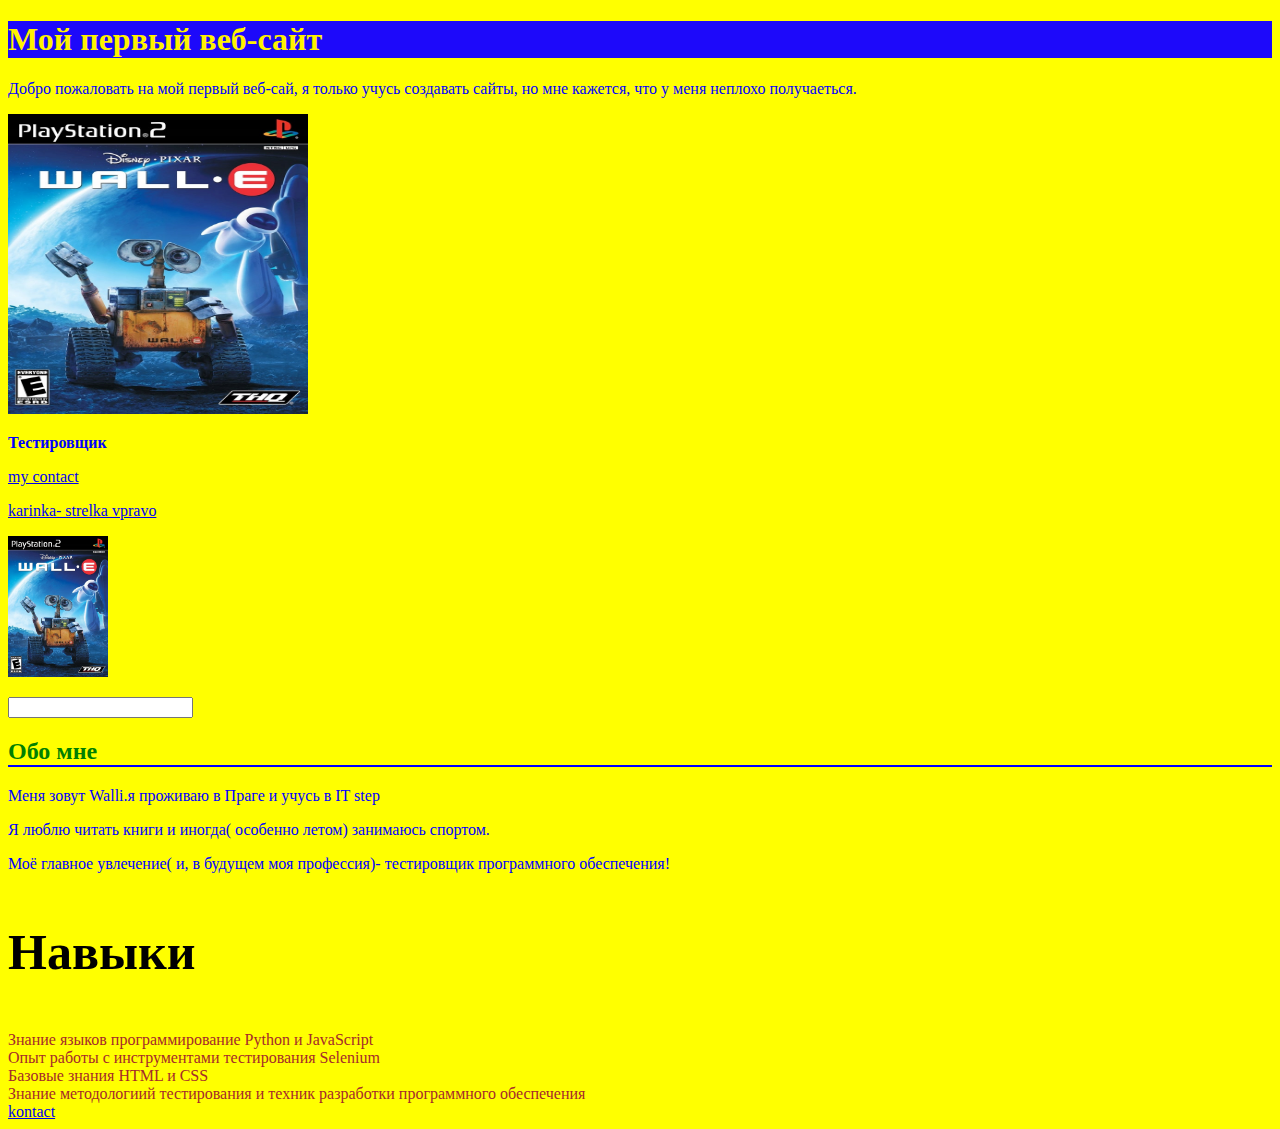
<file: vs/index.html>
<!DOCTYPE html>
<html lang="en">
    
<head>
    <meta charset="UTF-8">
    <meta name="viewport" content="width=device-width, initial-scale=1.0">
    <title>Document</title>
    <link rel="stylesheet" href="style.css">
</head>
<body>
<h1 class="zagolovok">Мой первый веб-сайт</h1>
    <p>Добро пожаловать на мой первый веб-сай, я только учусь создавать сайты, но мне кажется, что у меня неплохо получаеться.</p>
<img src="./Disney-Pixar-WALL-E-PS2.jpg" alt="Walle" height="300" width="300">
<p class="tes"><strong>Тестировщик</strong></p>
<a href="./contact.html" target="_blank">my contact </a>

<p>
<a href="./contact.html">karinka- strelka vpravo </a></p>
<p>
<a href="./contact.html"><img src="./Disney-Pixar-WALL-E-PS2.jpg" alt="coast" width="100"></a>
</p>

<p></p><input type="text"> 

<p>
    <h2 class="intro">Обо мне</h2>
    <p>Меня зовут Walli.я проживаю в Праге и учусь в IT step</p>
    <p>Я люблю читать книги и иногда( особенно летом) занимаюсь спортом.</p>
    <p>Моё главное увлечение( и, в будущем моя профессия)- тестировщик программного обеспечения!</p>
    </p>
<h3 id="header">Навыки</h3>
<ul"">
    <li class="li">Знание языков программирование Python и JavaScript</li>
    <li>Опыт работы с инструментами тестирования Selenium </li>
    <li>Базовые знания HTML и CSS </li>
    <li>Знание методологиий тестирования и техник разработки программного обеспечения</li>
</ul>


<a href="kontact">kontact </a>


</body>
</html>
</file>
<file: vs/style.css>
p{
    color: blue;
}

li{
    color: brown;
}

.zagolovok{

    background-color: rgb(29, 9, 250);
    color: rgb(255, 242, 0);
    
}

#header{
    font-size: 50px;
}

h2.intro{
    color: green;

    border-bottom:color(srgb red rgb(8, 246, 8) blue) 2px ;
}

.tes{
    color: red
    background-color:green 
}

body{
  background-color: yellow;
    
}

.ul{
    color: black;
    border-bottom: 2px solid blue 
}

h2{
    border-bottom: 2px solid blue;
}
</file>
